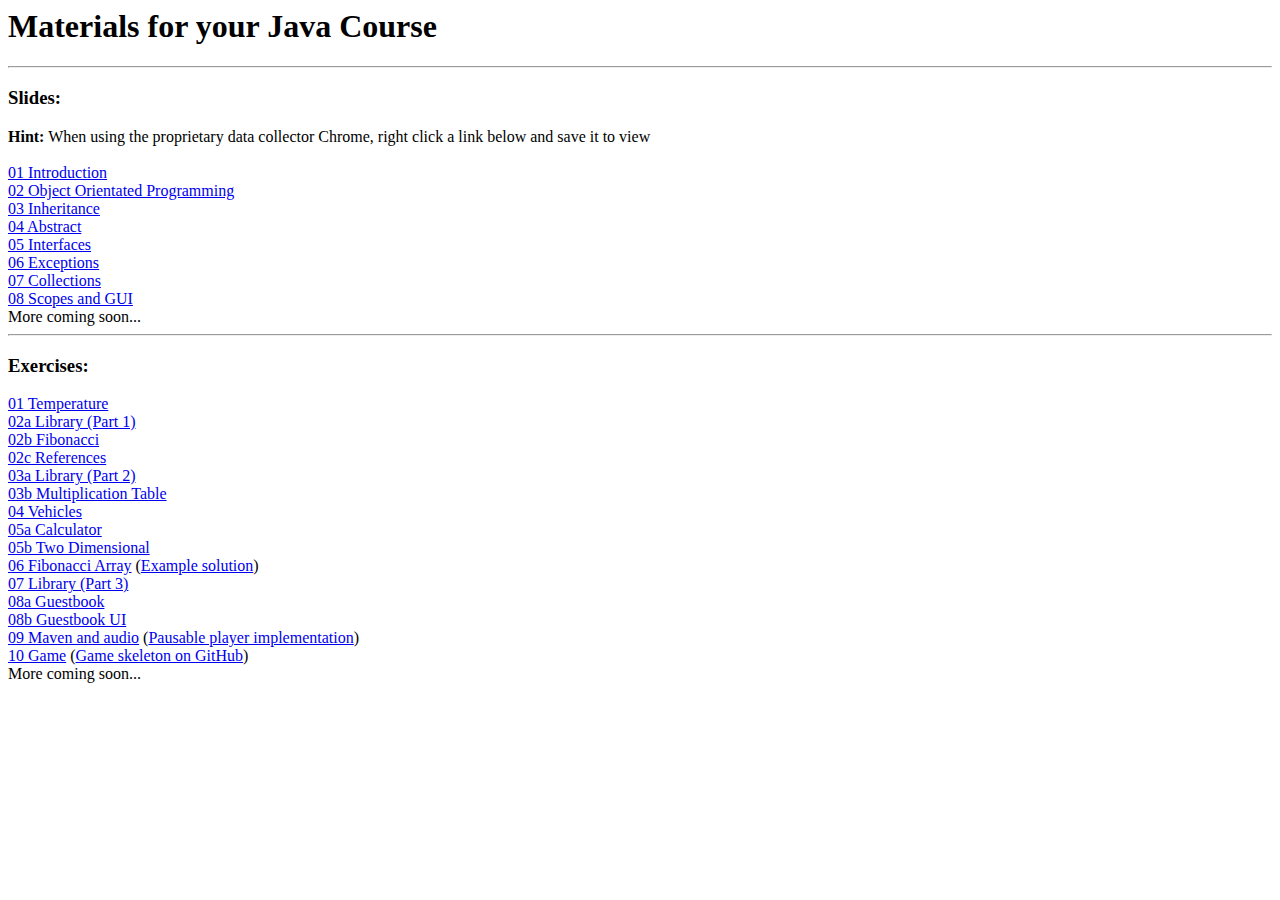
<file: index.html>
<html>
	<h1>Materials for your Java Course</h1>
	<hr/>
	<h3>Slides:</h3>
	<b>Hint:</b> When using the proprietary data collector Chrome, right click a link below and save it to view<br/><br/>
	<a href="latex/slides/01-introduction.pdf">01 Introduction</a><br/>
	<a href="latex/slides/02-oop.pdf">02 Object Orientated Programming</a><br/>
	<a href="latex/slides/03-inheritance.pdf">03 Inheritance</a><br/>
	<a href="latex/slides/04-abstract.pdf">04 Abstract</a><br/>
	<a href="latex/slides/05-interfaces.pdf">05 Interfaces</a><br/>
	<a href="latex/slides/06-exceptions.pdf">06 Exceptions</a><br/>
	<a href="latex/slides/07-collections.pdf">07 Collections</a><br/>
	<a href="latex/slides/08-scopes-and-gui.pdf">08 Scopes and GUI</a><br/>
	More coming soon...<br>
	<hr/>
	<h3>Exercises:</h3>
	<a href="latex/exercises/01-temperature.pdf">01 Temperature</a><br/>
	<a href="latex/exercises/02a-library-part-1.pdf">02a Library (Part 1)</a><br/>
	<a href="latex/exercises/02b-fibonacci.pdf">02b Fibonacci</a><br/>
	<a href="latex/exercises/02c-references.pdf">02c References</a><br/>
	<a href="latex/exercises/03a-library-part-2.pdf">03a Library (Part 2)</a><br/>
	<a href="latex/exercises/03b-multiplication-table.pdf">03b Multiplication Table</a><br/>
	<a href="latex/exercises/04-vehicles.pdf">04 Vehicles</a><br/>
	<a href="latex/exercises/05a-calculator.pdf">05a Calculator</a><br/>
	<a href="latex/exercises/05b-two-dimensional.pdf">05b Two Dimensional</a><br/>
	<a href="latex/exercises/06-fibonacci-array.pdf">06 Fibonacci Array</a> (<a href="solutions/06-fibonacci-array-solution.zip">Example solution</a>)<br/>
	<a href="latex/exercises/07-library-part-3.pdf">07 Library (Part 3)</a><br/>
	<a href="latex/exercises/08a-guestbook.pdf">08a Guestbook</a><br/>
	<a href="latex/exercises/08b-guestbook-ui.pdf">08b Guestbook UI</a><br/>
	<a href="latex/exercises/09-maven-and-audio.pdf">09 Maven and audio</a> (<a href="latex/exercises/PausablePlayer.java">Pausable player implementation</a>)<br/>
	<a href="latex/exercises/10-game.pdf">10 Game</a> (<a href="https://github.com/FriwiDev/java-lessons-game">Game skeleton on GitHub</a>)<br/>
	More coming soon...<br>
</html>
</file>
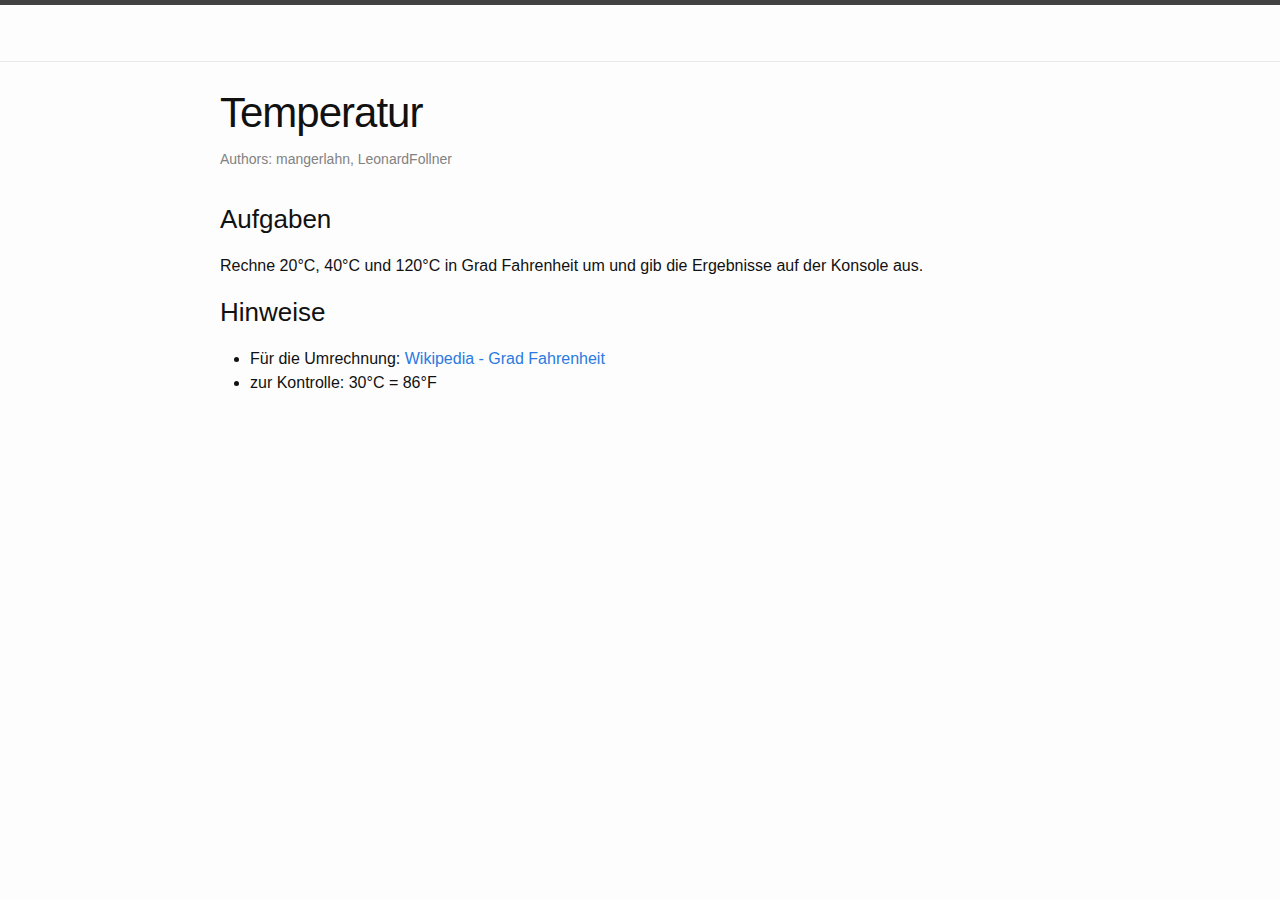
<file: exercises/01_Temperatur.html>
﻿<!DOCTYPE html>
<html><head>
<meta http-equiv="content-type" content="text/html; charset=UTF-8">
  <meta charset="utf-8">
  <meta http-equiv="X-UA-Compatible" content="IE=edge">
  <meta name="viewport" content="width=device-width, initial-scale=1">

  <title>Temperatur</title>
  <meta name="description" content="Aufgaben">

  <link rel="stylesheet" href="main.css">
</head>


  <body>

    <header class="site-header">

</header>


    <div class="page-content">

      <div class="wrapper">


        <div class="post">

  <header class="post-header">
    <h1 class="post-title">Temperatur</h1>
    <p class="post-meta">

      Authors:
        
          
            mangerlahn, LeonardFollner
          
          
        
      
      </p>
  </header>

  <article class="post-content">

    <h3 id="aufgaben">Aufgaben</h3>

<p>Rechne 20°C, 40°C und 120°C in Grad Fahrenheit um und gib die Ergebnisse auf der Konsole aus.</p>

<h3 id="hinweise">Hinweise</h3>
<ul>
  <li>Für die Umrechnung: <a href="http://de.wikipedia.org/wiki/Grad_Fahrenheit/">Wikipedia - Grad Fahrenheit</a></li>
  <li>zur Kontrolle: 30°C = 86°F</li>
</ul>

  </article>

</div>

      </div>
    </div>


  


</body></html>
</file>
<file: exercises/main.css>
/** Reset some basic elements */
body, h1, h2, h3, h4, h5, h6, p, blockquote, pre, hr, dl, dd, ol, ul, figure { margin: 0; padding: 0; }

/** Basic styling */
body { font-family: Helvetica, Arial, sans-serif; font-size: 16px; line-height: 1.5; font-weight: 300; color: #111; background-color: #fdfdfd; -webkit-text-size-adjust: 100%; }

/** Set `margin-bottom` to maintain vertical rhythm */
h1, h2, h3, h4, h5, h6, p, blockquote, pre, ul, ol, dl, figure, .highlight { margin-bottom: 15px; }

/** Images */
img { max-width: 100%; vertical-align: middle; }

/** Figures */
figure > img { display: block; }

figcaption { font-size: 14px; }

/** Lists */
ul, ol { margin-left: 30px; }

li > ul, li > ol { margin-bottom: 0; }

/** Headings */
h1, h2, h3, h4, h5, h6 { font-weight: 300; }

/** Links */
a { color: #2a7ae2; text-decoration: none; }
a:visited { color: #1756a9; }
a:hover { color: #111; text-decoration: underline; }

/** Blockquotes */
blockquote { color: #828282; border-left: 4px solid #e8e8e8; padding-left: 15px; font-size: 18px; letter-spacing: -1px; font-style: italic; }
blockquote > :last-child { margin-bottom: 0; }

/** Code formatting */
pre, code { font-size: 15px; border: 1px solid #e8e8e8; border-radius: 3px; background-color: #eef; }

code { padding: 1px 5px; }

pre { padding: 8px 12px; overflow-x: scroll; }
pre > code { border: 0; padding-right: 0; padding-left: 0; }

/** Wrapper */
.wrapper { max-width: -webkit-calc(900px - (30px * 2)); max-width: calc(900px - (30px * 2)); margin-right: auto; margin-left: auto; padding-right: 30px; padding-left: 30px; }
@media screen and (max-width: 900px) { .wrapper { max-width: -webkit-calc(900px - (30px)); max-width: calc(900px - (30px)); padding-right: 15px; padding-left: 15px; } }

/** Clearfix */
.wrapper:after, .footer-col-wrapper:after { content: ""; display: table; clear: both; }

/** Icons */
.icon > svg { display: inline-block; width: 16px; height: 16px; vertical-align: middle; }
.icon > svg path { fill: #828282; }

/** Site header */
.site-header { border-top: 5px solid #424242; border-bottom: 1px solid #e8e8e8; min-height: 56px; position: relative; }

.site-title { font-size: 26px; line-height: 56px; letter-spacing: -1px; margin-bottom: 0; float: left; }
.site-title, .site-title:visited { color: #424242; }

.site-nav { float: right; line-height: 56px; }
.site-nav .menu-icon { display: none; }
.site-nav .page-link { color: #111; line-height: 1.5; }
.site-nav .page-link:not(:first-child) { margin-left: 20px; }
@media screen and (max-width: 600px) { .site-nav { position: absolute; top: 9px; right: 30px; background-color: #fdfdfd; border: 1px solid #e8e8e8; border-radius: 5px; text-align: right; }
  .site-nav .menu-icon { display: block; float: right; width: 36px; height: 26px; line-height: 0; padding-top: 10px; text-align: center; }
  .site-nav .menu-icon > svg { width: 18px; height: 15px; }
  .site-nav .menu-icon > svg path { fill: #424242; }
  .site-nav .trigger { clear: both; display: none; }
  .site-nav:hover .trigger { display: block; padding-bottom: 5px; }
  .site-nav .page-link { display: block; padding: 5px 10px; } }

/** Site footer */
.site-footer { border-top: 1px solid #e8e8e8; padding: 30px 0; }

.footer-heading { font-size: 18px; margin-bottom: 15px; }

.contact-list, .social-media-list { list-style: none; margin-left: 0; }

.footer-col-wrapper { font-size: 15px; color: #828282; margin-left: -15px; }

.footer-col { float: left; margin-bottom: 15px; padding-left: 15px; }

.footer-col-1 { width: -webkit-calc(35% - (30px / 2)); width: calc(35% - (30px / 2)); }

.footer-col-2 { width: -webkit-calc(20% - (30px / 2)); width: calc(20% - (30px / 2)); }

.footer-col-3 { width: -webkit-calc(45% - (30px / 2)); width: calc(45% - (30px / 2)); }

@media screen and (max-width: 900px) { .footer-col-1, .footer-col-2 { width: -webkit-calc(50% - (30px / 2)); width: calc(50% - (30px / 2)); }
  .footer-col-3 { width: -webkit-calc(100% - (30px / 2)); width: calc(100% - (30px / 2)); } }
@media screen and (max-width: 600px) { .footer-col { float: none; width: -webkit-calc(100% - (30px / 2)); width: calc(100% - (30px / 2)); } }
/** Page content */
.page-content { padding: 30px 0; }

.page-heading { font-size: 20px; }

.post-list { margin-left: 0; list-style: none; }
.post-list > li { margin-bottom: 30px; }

.post-meta { font-size: 14px; color: #828282; }

.post-link { display: block; font-size: 24px; }

/** Posts */
.post-header { margin-bottom: 30px; }

.post-title { font-size: 42px; letter-spacing: -1px; line-height: 1; }
@media screen and (max-width: 900px) { .post-title { font-size: 36px; } }

.post-content { margin-bottom: 30px; }
.post-content h2 { font-size: 32px; }
@media screen and (max-width: 900px) { .post-content h2 { font-size: 28px; } }
.post-content h3 { font-size: 26px; }
@media screen and (max-width: 900px) { .post-content h3 { font-size: 22px; } }
.post-content h4 { font-size: 20px; }
@media screen and (max-width: 900px) { .post-content h4 { font-size: 18px; } }

/** Syntax highlighting styles */
.highlight { background: #fff; }
.highlight .c { color: #998; font-style: italic; }
.highlight .err { color: #a61717; background-color: #e3d2d2; }
.highlight .k { font-weight: bold; }
.highlight .o { font-weight: bold; }
.highlight .cm { color: #998; font-style: italic; }
.highlight .cp { color: #999; font-weight: bold; }
.highlight .c1 { color: #998; font-style: italic; }
.highlight .cs { color: #999; font-weight: bold; font-style: italic; }
.highlight .gd { color: #000; background-color: #fdd; }
.highlight .gd .x { color: #000; background-color: #faa; }
.highlight .ge { font-style: italic; }
.highlight .gr { color: #a00; }
.highlight .gh { color: #999; }
.highlight .gi { color: #000; background-color: #dfd; }
.highlight .gi .x { color: #000; background-color: #afa; }
.highlight .go { color: #888; }
.highlight .gp { color: #555; }
.highlight .gs { font-weight: bold; }
.highlight .gu { color: #aaa; }
.highlight .gt { color: #a00; }
.highlight .kc { font-weight: bold; }
.highlight .kd { font-weight: bold; }
.highlight .kp { font-weight: bold; }
.highlight .kr { font-weight: bold; }
.highlight .kt { color: #458; font-weight: bold; }
.highlight .m { color: #099; }
.highlight .s { color: #d14; }
.highlight .na { color: #008080; }
.highlight .nb { color: #0086B3; }
.highlight .nc { color: #458; font-weight: bold; }
.highlight .no { color: #008080; }
.highlight .ni { color: #800080; }
.highlight .ne { color: #900; font-weight: bold; }
.highlight .nf { color: #900; font-weight: bold; }
.highlight .nn { color: #555; }
.highlight .nt { color: #000080; }
.highlight .nv { color: #008080; }
.highlight .ow { font-weight: bold; }
.highlight .w { color: #bbb; }
.highlight .mf { color: #099; }
.highlight .mh { color: #099; }
.highlight .mi { color: #099; }
.highlight .mo { color: #099; }
.highlight .sb { color: #d14; }
.highlight .sc { color: #d14; }
.highlight .sd { color: #d14; }
.highlight .s2 { color: #d14; }
.highlight .se { color: #d14; }
.highlight .sh { color: #d14; }
.highlight .si { color: #d14; }
.highlight .sx { color: #d14; }
.highlight .sr { color: #009926; }
.highlight .s1 { color: #d14; }
.highlight .ss { color: #990073; }
.highlight .bp { color: #999; }
.highlight .vc { color: #008080; }
.highlight .vg { color: #008080; }
.highlight .vi { color: #008080; }
.highlight .il { color: #099; }

.small, .footnotes { font-size: small; }
.small a, .footnotes a, .small pre, .footnotes pre, .small code, .footnotes code { font-size: small; }

.footnotes { margin-top: 70px; padding-top: 30px; border-top: 1px solid #828282; }

.alert { padding: 20px; background-color: #056400; color: white; margin-bottom: 30px; position: relative; }
.alert .close { right: 0.25rem; background: inherit; color: #333333; font-size: 1.375rem; line-height: .9; margin-top: -0.6875rem; padding: 0 12px 4px; position: absolute; top: 50%; }

.tl-red { color: #de4b37; }

.tl-yellow { color: #fae20f; }

.tl-green { color: #63c229; }

.pale.tl-red { color: #f9c5be; }

.pale.tl-yellow { color: #faf2a9; }

.pale.tl-green { color: #c7e0b7; }
</file>
